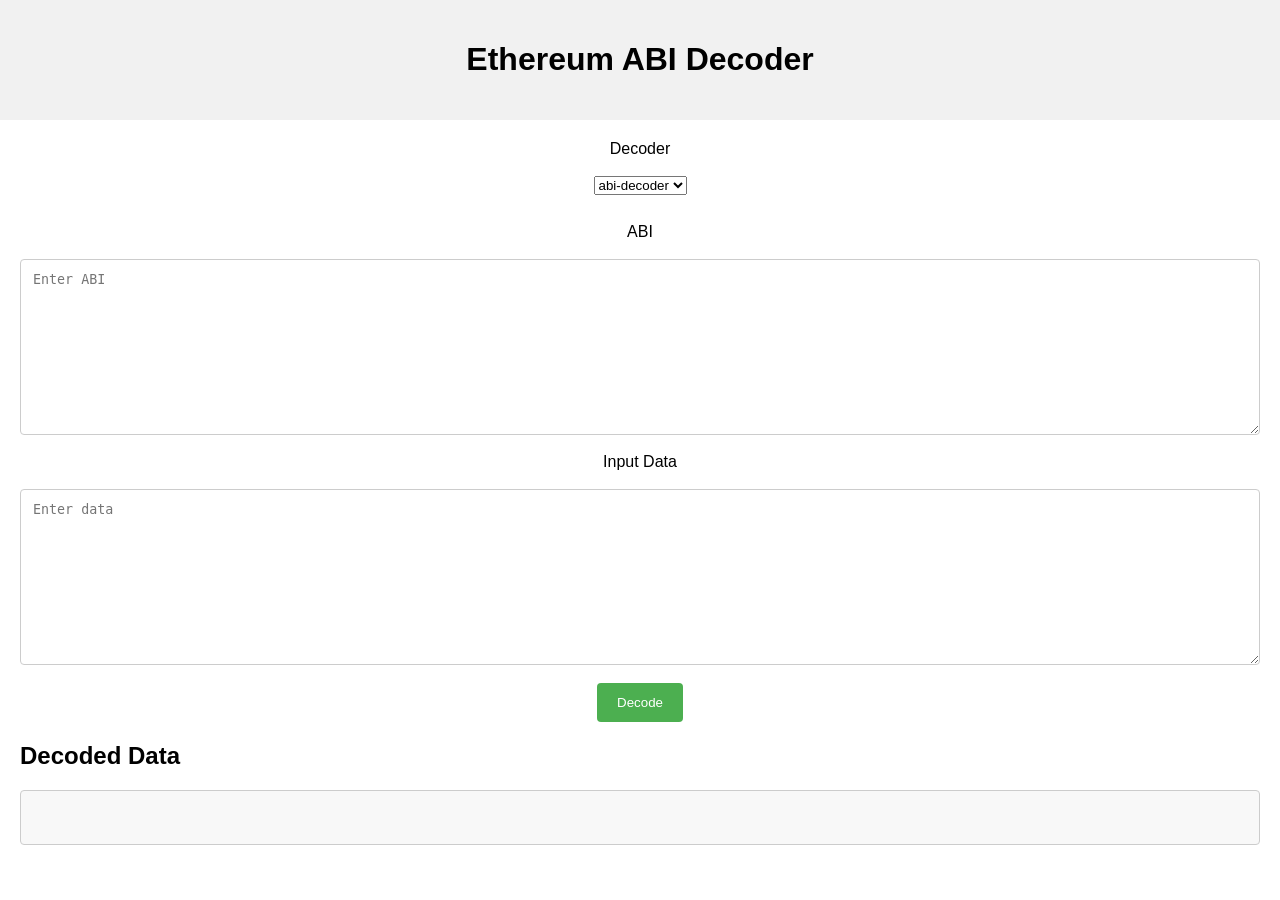
<file: index.html>
<!DOCTYPE html>
<html>
  <head>
    <meta charset="UTF-8">
    <title>ABI Decoder</title>
    <meta name="viewport" content="width=device-width, initial-scale=1">
    <link rel="icon" href="./favicon.ico">
    <link rel="apple-touch-icon" href="./favicon.ico">
    <meta name="apple-mobile-web-app-title" content="ABI Decoder">
    <meta name="apple-mobile-web-app-capable" content="yes">
    <meta name="apple-mobile-web-app-status-bar-style" content="black">
    <link rel="stylesheet" href="./style.css">
    <script src="https://cdn.jsdelivr.net/npm/jquery@3.6.4/dist/jquery.min.js"></script>
    <script src="https://cdn.ethers.io/lib/ethers-5.7.umd.min.js"></script>
    <script src="https://bia.is/tools/abi-decoder/node_modules/abi-decoder/dist/abi-decoder.js"></script>
    <script type="module" src="./index.js"></script>
  </head>
  <body>
    <div class="header">
      <h1>Ethereum ABI Decoder</h1>
    </div>
    <div class="content">
      <div class="form-container">
        <label for="decoder">Decoder</label>
        <br>
        <select id="decoder">
          <option value="abi-decoder">abi-decoder</option>
          <option value="ethers">ethers</option>
        </select>
        <br>
        <label for="abi">ABI</label>
        <br>
        <textarea id="abi" rows="10" placeholder="Enter ABI"></textarea>
        <br>
        <label for="data">Input Data</label>
        <br>
        <textarea id="data" rows="10" placeholder="Enter data"></textarea>
        <br>
        <button type="button" id="decode">Decode</button>
      </div>
      <h2>Decoded Data</h2>
      <div class="result-container">
        <pre id="decoded"></pre>
      </div>
    </div>
  </body>
</html>
</file>
<file: style.css>
body {
  font-family: Arial, Helvetica, sans-serif;
  margin: 0;
}
.header {
  background-color: #f1f1f1;
  padding: 20px;
  text-align: center;
}
.content {
  padding: 20px;
}
.form-container {
  display: flex;
  flex-direction: column;
  align-items: center;
}
.form-container select {
  margin-bottom: 10px;
}
.form-container input[type=text],
.form-container textarea {
  width: 100%;
  padding: 12px;
  border: 1px solid #ccc;
  border-radius: 4px;
  box-sizing: border-box;
  resize: vertical;
}
.form-container button {
  background-color: #4CAF50;
  color: white;
  padding: 12px 20px;
  border: none;
  border-radius: 4px;
  cursor: pointer;
}
.form-container button:hover {
  background-color: #45a049;
}
.result-container {
  margin-top: 20px;
  padding: 20px;
  border: 1px solid #ccc;
  border-radius: 4px;
  background-color: #f8f8f8;
}
</file>
